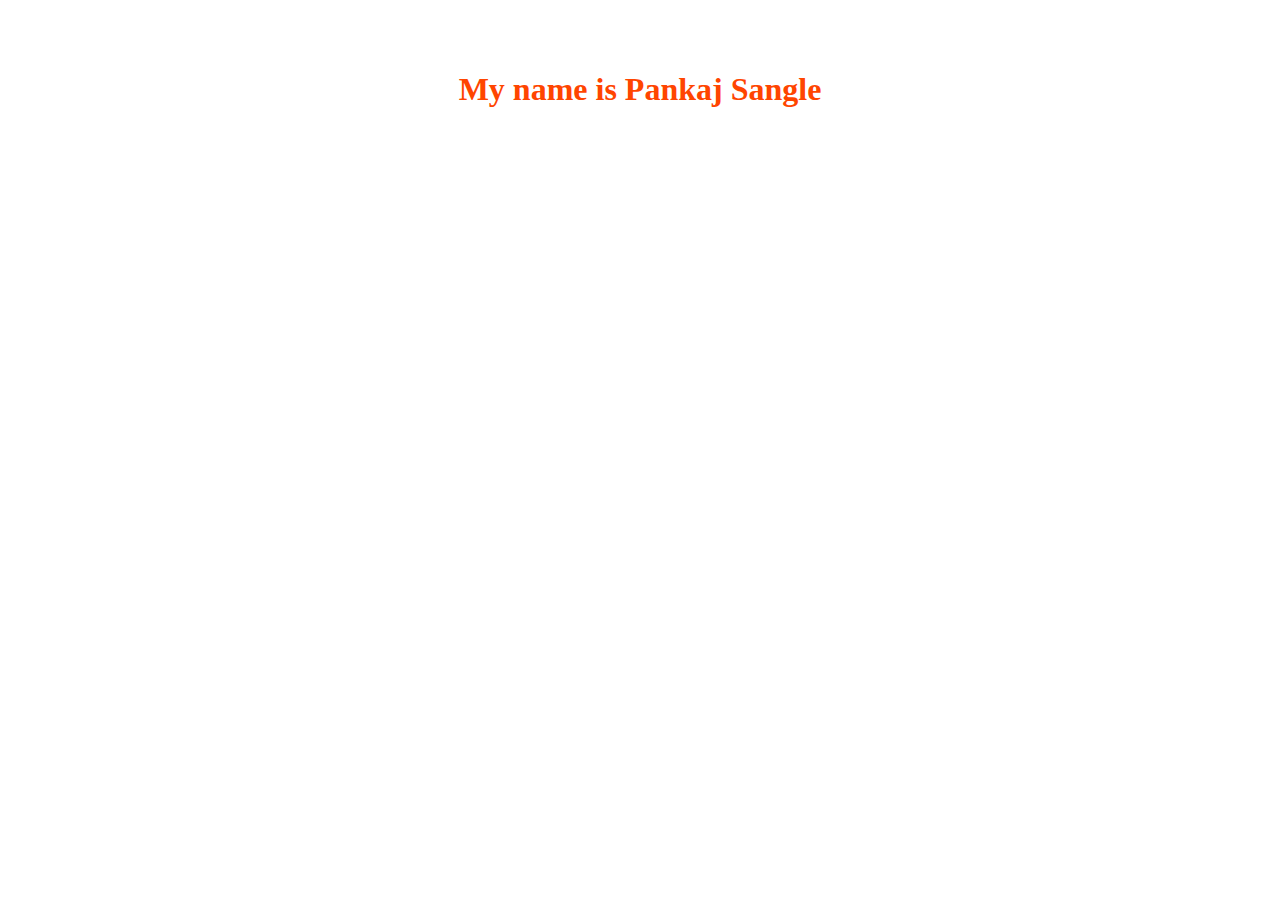
<file: OneDrive/Desktop/GitGithubDemo/index.html>
<!DOCTYPE html>
<html lang="en">
<head>
    <meta charset="UTF-8">
    <meta http-equiv="X-UA-Compatible" content="IE=edge">
    <meta name="viewport" content="width=device-width, initial-scale=1.0">
    <title>Pankaj</title>
    <link rel="stylesheet" href="style.css">
</head>
<body>

    <div class="container">
        <h1 >My name is Pankaj Sangle</h1>
    </div>
    
</body>
</html>
</file>
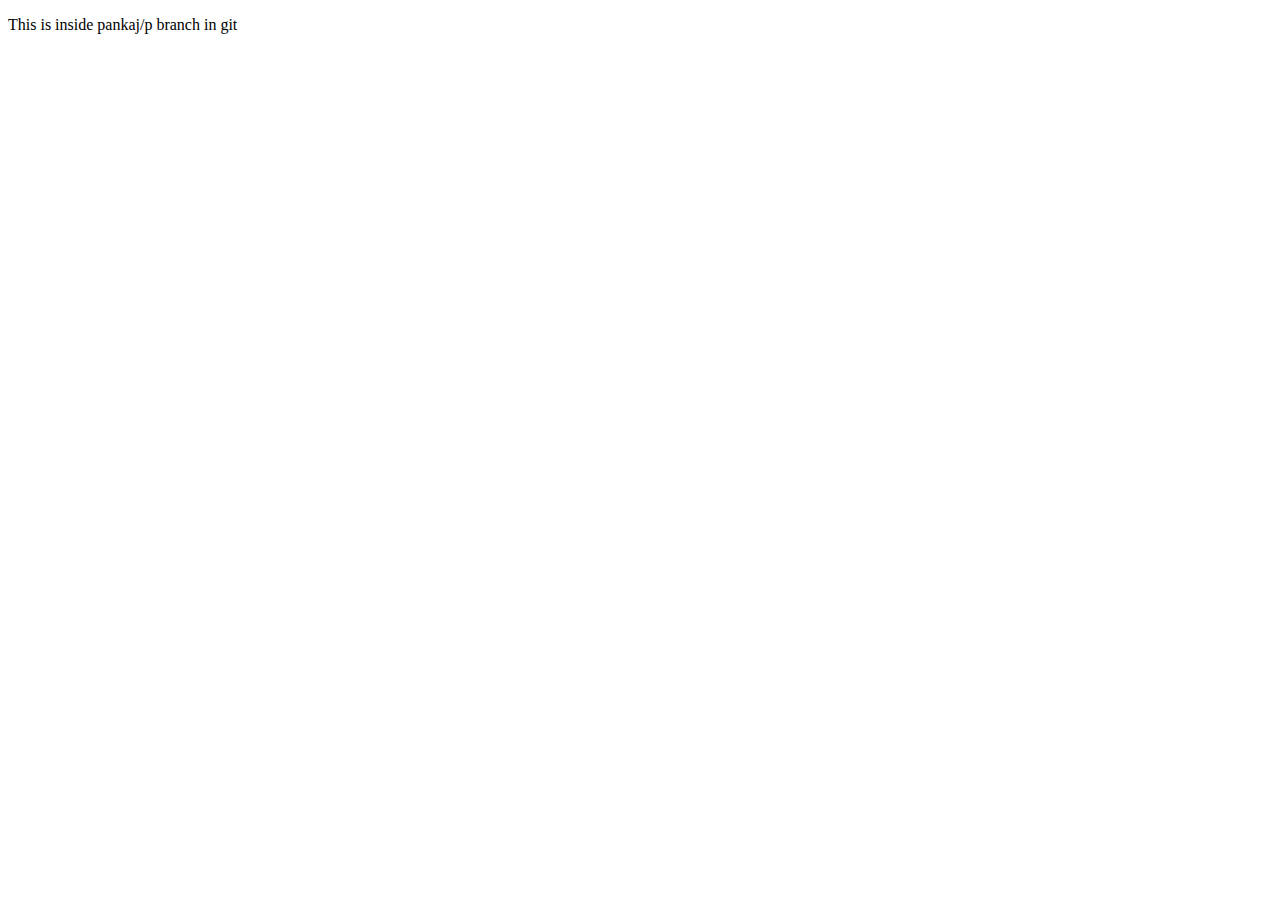
<file: OneDrive/Desktop/GitGithubDemo/p.html>
<!DOCTYPE html>
<html lang="en">
<head>
    <meta charset="UTF-8">
    <meta http-equiv="X-UA-Compatible" content="IE=edge">
    <meta name="viewport" content="width=device-width, initial-scale=1.0">
    <title>Pankaj</title>
</head>
<body>

    <p>This is inside pankaj/p branch in git </p>
    
</body>
</html>
</file>
<file: OneDrive/Desktop/GitGithubDemo/style.css>
h1{
    color: orangered;
    align-items: center;
    text-align: center;
    padding-top: 50px;
    
}
</file>
